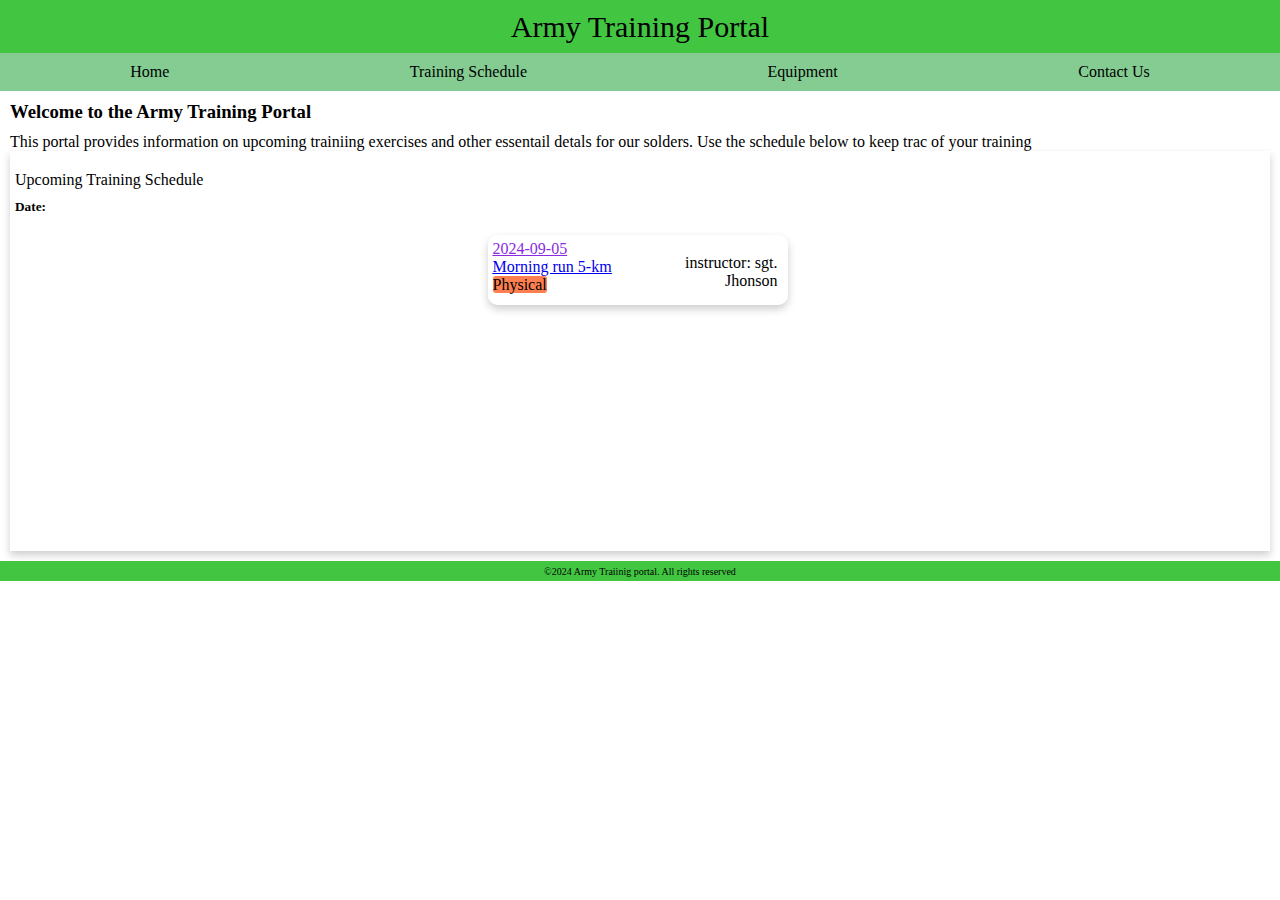
<file: index.html>
<!DOCTYPE html>
<html lang="en">
  <head>
    <meta charset="UTF-8" />
    <meta name="viewport" content="width=device-width, initial-scale=1.0" />
    <link rel="styleSheet" href="style/index.css"/>
    <title>Army Training Portal</title>
  </head>
  <body>
    <header class="static-element">
      <div id="title">
        Army Training Portal
    </div>
      <nav id="nav-container">
        
          <a href="#about">Home</a>
          <a href="#training">Training Schedule </a>
          <a href="#contact">Equipment</a>
          <a href="#login">Contact Us</a>
        
      </nav>
    </header>
    <main>
      <div id="intro-main">
        <h3>Welcome to the Army Training Portal</h3>
        <p>
          This portal provides information on upcoming trainiing exercises and
          other essentail detals for our solders. Use the schedule below to keep
          trac of your training
        </p>
      </div>
      <div id="main-contaner">
        <div>Upcoming Training Schedule</div>
        <h5 id="Date">Date:</h5>
        <div id="data-container">
            <div class="card">
                <div class="left">
                <ins style="color: blueviolet;">2024-09-05</ins><br/>
                <a href="trraining.html" ><ins>Morning run 5-km</ins></a><br />
                <span class="Physical">Physical</span>
            </div>
            <div class="right"><p>instructor: sgt. Jhonson </p>             
            </div>
            </div>
        </div>
      </div>
    </main>
    <footer class="static-element">
      ©2024 Army Traiinig portal. All rights reserved
    </footer>
  </body>
</html>
</file>
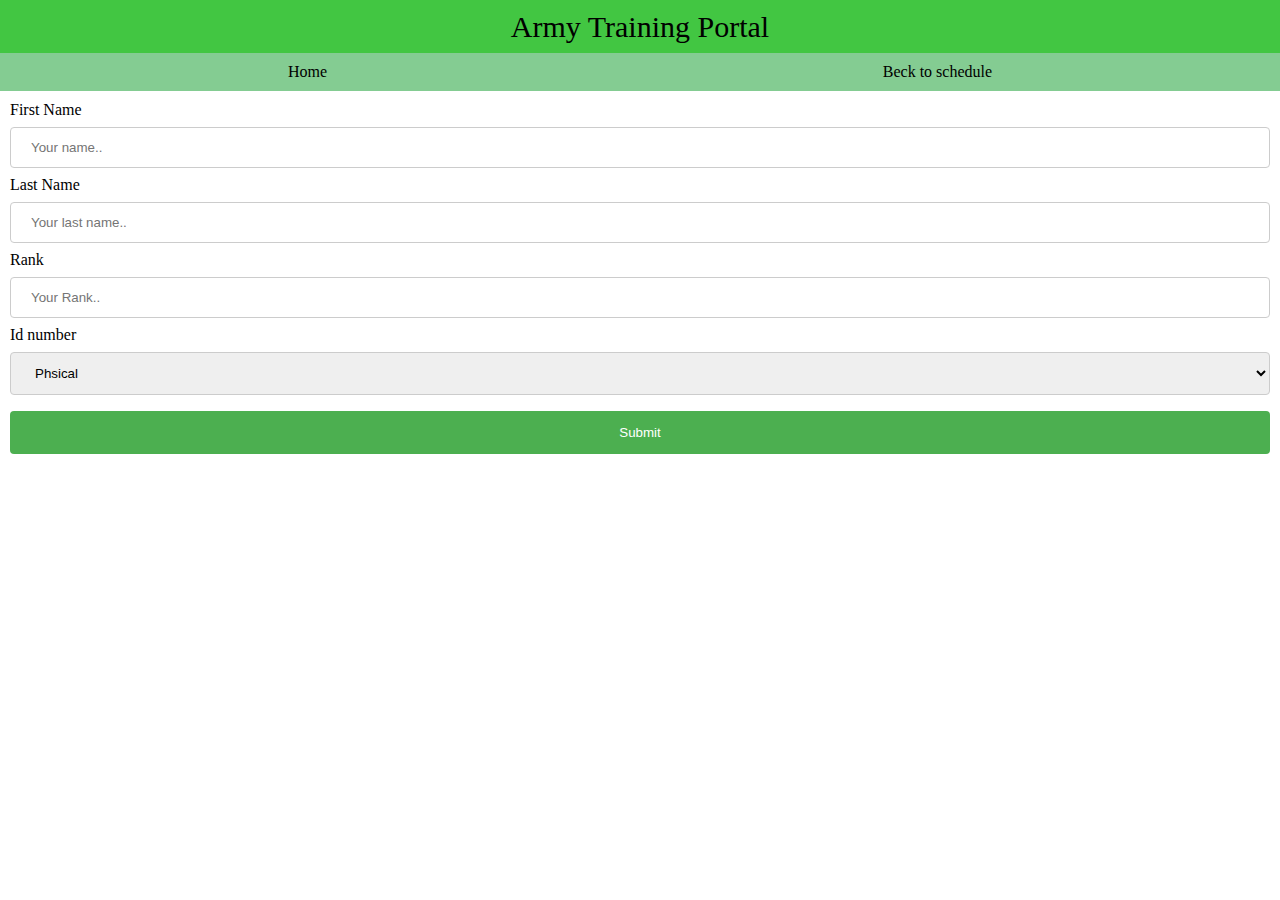
<file: trraining.html>
<!DOCTYPE html>
<html lang="en">
  <head>
    <meta charset="UTF-8" />
    <meta name="viewport" content="width=device-width, initial-scale=1.0" />
    <title>Training Details</title>
    <link rel="stylesheet" href="style/index.css" />
  </head>
  <body>
    <header class="static-element">
      <div id="title">Army Training Portal</div>
      <nav id="nav-container">
        <a href="index.html">Home</a>
        <a href="">Beck to schedule</a>
      </nav>
    </header>
    <main id="main-container">

        <div id="intro-main">


      <div id="form-contaner">
        <form action="/action_page.php">
          <label for="fname">First Name</label>
          <input
            type="text"
            id="fname"
            name="firstname"
            placeholder="Your name.."
          />

          <label for="lname">Last Name</label>
          <input
            type="text"
            id="lname"
            name="lastname"
            placeholder="Your last name.."
          />
          <label for="rank">Rank</label>
          <input
            type="text"
            id="lname"
            name="rank"
            placeholder="Your Rank.."
          />
          <label for="id">Id number</label>
          <select id="id-num" name="id">
            <option value="Phsical">Phsical</option>
            <option value="canada"></option>
            <option value="usa"></option>
          </select>

          <input type="submit" value="Submit" />
        </form>
      </div>
    </main>
  </body>
</html>
</file>
<file: style/index.css>
* {
  margin: 0;
  padding: 0;
  box-sizing: border-box;
}

.static-element{
    position:sticky;
    width: 100%;
}

#title {
  padding-top: 10px;
  text-align: center;
  font-size: 30px;
  background-color: rgb(66, 198, 66);
  height: 53px;
}

nav {
  display: flex;
  justify-content: space-around;
  padding: 10px;
  background-color: rgb(132, 204, 146);
}

nav a {
  text-decoration: none;
  color: black;
}

main {
  padding: 10px;
}

h3 {
  margin-bottom: 10px;
}

.intro-main {
  background-color: rgb(255, 255, 255);
  padding: 20px 0 10px 5px;
  margin-bottom: 20px;
  min-height: 80px;
  box-shadow: 0 4px 8px 0 rgba(0, 0, 0, 0.2);
  transition: 0.3s;
}

#main-contaner {
  padding: 20px 0 10px 5px;
  min-height: 25em;
  box-shadow: 0 4px 8px 0 rgba(0, 0, 0, 0.2);
  transition: 0.3s;
}

#main-contaner #Date {
  margin: 10px 0 20px 0;

}

#data-container {
  display: flex;
  justify-content: space-between;
  flex-direction: column;
  align-items: center;
  align-content: center;
  margin: 0 10px 0 0;
}

.card {
  width: 300px;
  height: 70px;
  padding: 5px 10px 10px 5px;
  background-color: rgba(255, 255, 255, 0.8);
  border-radius: 10px;
  box-shadow: 0 4px 8px 0 rgba(0, 0, 0, 0.2);
  transition: 0.3s;
  display: flex;
  flex-direction: row;
  
}

.Physical{
    background-color: coral;
    border-radius: 3px;
}

.left {
  width: 150px;
  height: 70px;
  align-items: left;
}

.right {
  width: 150px;
  height: 70px;
  text-align: right;
  padding: 14px 0 14px 0;
}


footer {
    bottom: 0;
    background-color: rgb(66, 198, 66);
    height: 20px;
    padding-top: 5px;
    text-align: center;
    font-size: 10px;
}

input[type=text], select {
    width: 100%;
    padding: 12px 20px;
    margin: 8px 0;
    display: inline-block;
    border: 1px solid #ccc;
    border-radius: 4px;
    box-sizing: border-box;
  }
              
  input[type=submit] {
    width: 100%;
    background-color: #4CAF50;
    color: white;
    padding: 14px 20px;
    margin: 8px 0;
    border: none;
    border-radius: 4px;
    cursor: pointer;
  }
              
  input[type=submit]:hover {
    background-color: #45a049;
  }
</file>
